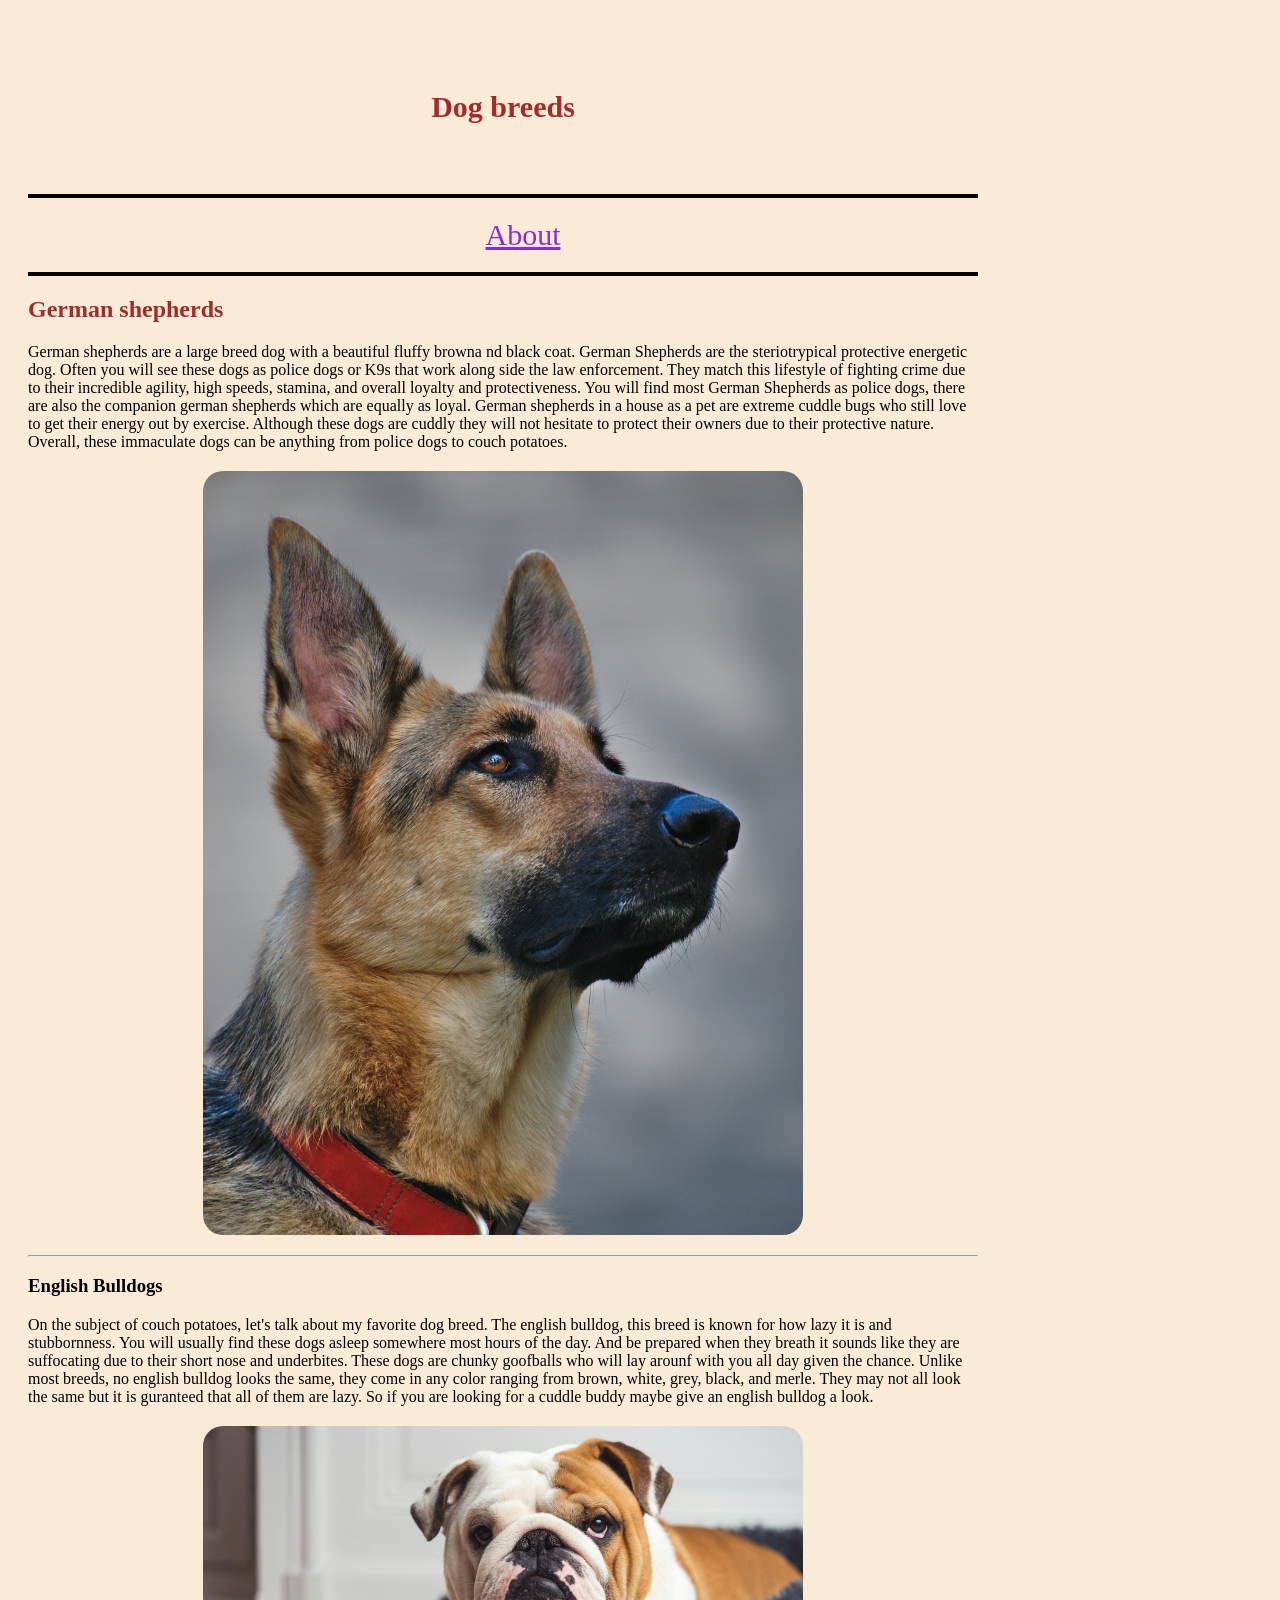
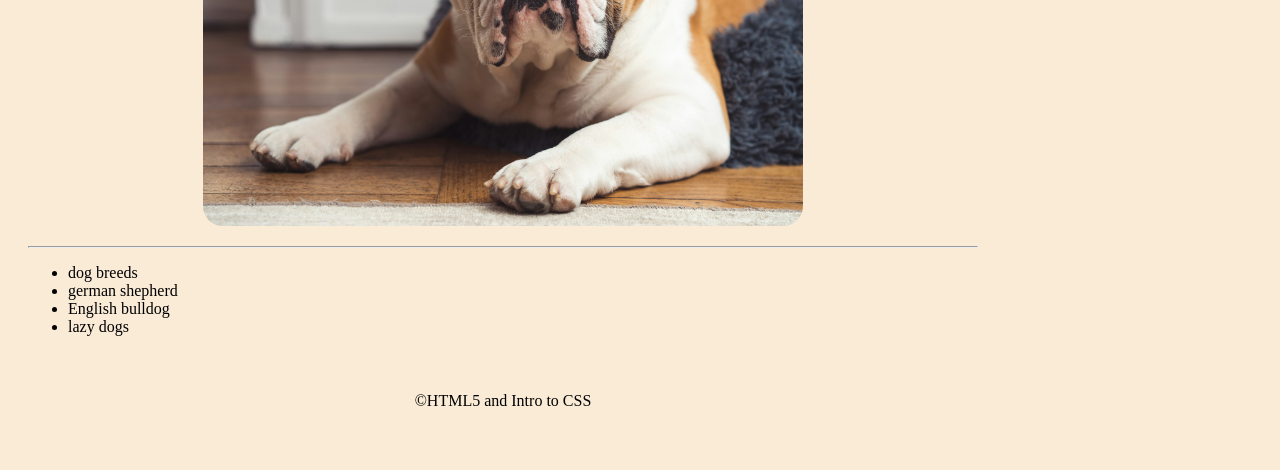
<file: intro-html/html5-css/index.html>
<!DOCTYPE html>
<html lang="en">
<head>
    <meta charset="UTF-8">
     <title>HTML5 and Intro to CSS</title>
     <link rel="stylesheet"href="css/styles.css">
</head>
<body>
    <div id="container">
    <header>
        <h1>Dog breeds</h1>
    </header>
    <nav>
        <a href="index.html"></a>
        <a href="about.dogs">About</a>
    </nav>
    <main>
        <h2>German shepherds</h2>
        <p>German shepherds are a large breed dog with a beautiful fluffy browna nd black coat. German Shepherds are the steriotrypical protective energetic dog. Often you will see these dogs as police dogs or K9s that work along side the law enforcement. They match this lifestyle of fighting crime due to their incredible agility, high speeds, stamina, and overall loyalty and protectiveness. You will find most German Shepherds as police dogs, there are also the companion german shepherds which are equally as loyal. German shepherds in a house as a pet are extreme cuddle bugs who still love to get their energy out by exercise. Although these dogs are cuddly they will not hesitate to protect their owners due to their protective nature. Overall, these immaculate dogs can be anything from police dogs to couch potatoes.</p>
        <img src="images/michael-dziedzic-si06cFB0g1s-unsplash.jpg" alt="German Shepherd">
        <hr>
        <h3>English Bulldogs</h3>
        <p>On the subject of couch potatoes, let's talk about my favorite dog breed. The english bulldog, this breed is known for how lazy it is and stubbornness. You will usually find these dogs asleep somewhere most hours of the day. And be prepared when they breath it sounds like they are suffocating due to their short nose and underbites. These dogs are chunky goofballs who will lay arounf with you all day given the chance. Unlike most breeds, no english bulldog looks the same, they come in any color ranging from brown, white, grey, black, and merle. They may not all look the same but it is guranteed that all of them are lazy. So if you are looking for a cuddle buddy maybe give an english bulldog a look.</p>
        <img src="images/sebastien-lavalaye-TivcHM0QYNg-unsplash.jpg" alt="English Bulldog">
    <hr>
    <ul>
        <li>dog breeds</li>
        <li> german shepherd</li>
        <li> English bulldog</li>
        <li>lazy dogs</li>
    </ul>
    </main>
    <footer>&copy;HTML5 and Intro to CSS</footer>
</div>
</body>

</html>
</file>
<file: intro-html/html5-css/css/styles.css>
body{
    background-color: antiquewhite;
}

#container{
background-color: antiquewhite;
width: 950px;
margin: 20px;auto 
border: 2px; solidcolor
padding: 20px;
border-radius: 20px;
}

header{
text-align: center;
padding: 50px;
}

header h1 {
color: brown;
font-size: 30px;
}

nav{
text-align: center;
border-top: 4px solid;
border-bottom: 4px solid;
padding: 20px 0;
}

nav a {
 color: blueviolet;
 font-size: 30px;
 margin: 0 20px;
}

nav a:hover {
color: beige;
text-decoration: none;
}

main h2 {
color: brown;
text-decoration: none;
}

main img{
display: block;
margin: 20px auto;
width: 600px;
border-radius: 20px;
}

footer {
padding: 40px 0;
text-align: center;
border-top: 4px;
}
</file>
